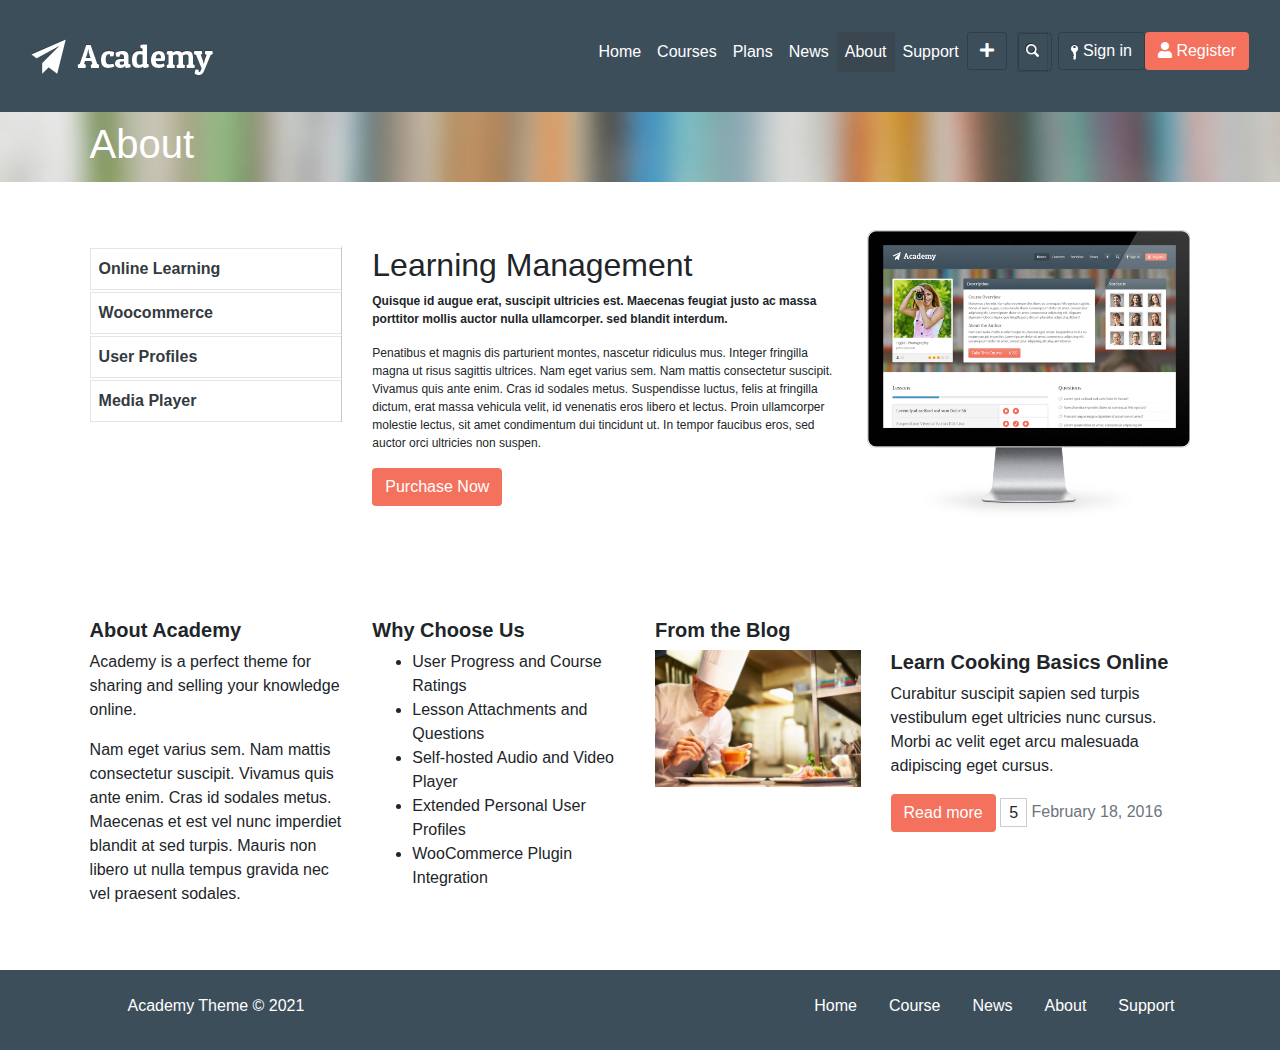
<file: about.html>
<!DOCTYPE html>
<html lang="en">

<head>
    <meta charset="UTF-8">
    <meta http-equiv="X-UA-Compatible" content="IE=edge">
    <meta name="viewport" content="width=device-width, initial-scale=1.0">
    <title>Academy – Learning Management Theme</title>

    <link rel="shortcut icon" href="./images/favicon.ico">
    <link href="./css/all.min.css" rel="stylesheet" type="text/css">
    <link href="./css/bootstrap.min.css" rel="stylesheet" type="text/css">
    <link href="./css/test-style.css" rel="stylesheet" type="text/css">
    <style>
        .tabs-left,
        .tabs-right {
            border-bottom: none;
            padding-top: 2px;
        }

        .tabs-left {
            border-right: 1px solid #ddd;
        }

        .tabs-right {
            border-left: 1px solid #ddd;
        }

        .tabs-left>li,
        .tabs-right>li {
            float: none;
            margin-bottom: 2px;
        }

        .tabs-left>li {
            margin-right: -1px;
        }

        .tabs-right>li {
            margin-left: -1px;
        }

        .tabs-left>li.active>a,
        .tabs-left>li.active>a:hover,
        .tabs-left>li.active>a:focus {
            border-bottom-color: #ddd;
            border-right-color: transparent;
        }

        .tabs-right>li.active>a,
        .tabs-right>li.active>a:hover,
        .tabs-right>li.active>a:focus {
            border-bottom: 1px solid #ddd;
            border-left-color: transparent;
        }

        .tabs-left>li>a {
            border-radius: 4px 0 0 4px;
            margin-right: 0;
            display: block;
        }

        .tabs-right>li>a {
            border-radius: 0 4px 4px 0;
            margin-right: 0;
        }
    </style>
</head>

<body id="about-page">
    <header class="bg-dark">
        <div class="py-3">
            <nav class="navbar bg-dark">
                <div class="row w-100" style="display: contents;">
                    <div class="col-md-2 text-center">
                        <a class="header__logo navbar-brand  text-white" href="#">
                            <img src="./images/logo.png" alt="logo">
                        </a>
                    </div>
                    <div class="col-md-10 d-flex pt-2">
                        <div class="header__select-menu d-lg-none mr-2">
                            <p class="position-absolute">About</p>
                            <select class="bg-white custom-select-sm" style="opacity: 0;">
                                <option value="./index.html">Home</option>
                                <option value="./course.html">Courses</option>
                                <option value="./plan.html">Plans</option>
                                <option value="./news.html">News</option>
                                <option value="./about.html" selected>About</option>
                                <option value="./support.html">Support</option>
                            </select>
                        </div>
                        <div class="header__nav-menu ml-auto">
                            <ul class="list-unstyled d-inline-flex">
                                <li class="header__menu-item mx-0">
                                    <a class="nav-link text-white px-2" href="./index.html">Home</a>
                                </li>
                                <li class="header__menu-item mx-0">
                                    <a class="nav-link text-white px-2" href="./course.html">Courses</a>
                                </li>
                                <li class="header__menu-item mx-0">
                                    <a class="nav-link text-white px-2" href="./plan.html">Plans</a>
                                </li>
                                <li class="header__menu-item mx-0">
                                    <a class="nav-link text-white px-2" href="./news.html">News</a>
                                </li>
                                <li class="header__menu-item header__menu-item--active mx-0">
                                    <a class="nav-link text-white px-2" href="./about.html">About
                                        <span class="sr-only">(current)</span>
                                    </a>
                                </li>
                                <li class="header__menu-item mx-0">
                                    <a class="nav-link text-white px-2" href="./support.html">Support</a>
                                </li>
                            </ul>
                        </div>
                        <div class="header__options-menu">
                            <ul class="list-unstyled d-inline-flex mb-0">
                                <li class="header__options-item">
                                    <a id="header__plus-button" class="btn btn-dark" href="#" role="button"
                                        data-toggle="tooltip" data-placement="bottom">
                                        <i class="fas fa-plus"></i>
                                    </a>
                                </li>
                                <li class="header__options-item contain-input">
                                    <div class="header__search-form my-0">
                                        <input class="form-control my-0 px-3" type="text" placeholder="Search"
                                            aria-label="Search">
                                    </div>
                                </li>
                                <li class="header__options-item">
                                    <a name="" id="" class="btn btn-dark" href="#" role="button">
                                        <img src="./images/button_icons.png">
                                        Sign in
                                    </a>
                                </li>
                                <li class="header__options-item">
                                    <a name="" id="" class="btn btn-orange" href="#" role="button">
                                        <i class="fas fa-user"></i>
                                        Register
                                    </a>
                                </li>
                            </ul>
                        </div>
                    </div>
                    <div class="header__search-form-mobile d-md-none my-2">
                        <input class="form-control my-0" type="text" placeholder="Search" aria-label="Search">
                    </div>
                    <div class="header__select-menu-mobile d-md-none">
                        <p class="position-absolute">About</p>
                        <select class="bg-white custom-select-sm" style="opacity: 0;">
                            <option value="./index.html">Home</option>
                            <option value="./course.html">Courses</option>
                            <option value="./plan.html">Plans</option>
                            <option value="./news.html">News</option>
                            <option value="./about.html" selected>About</option>
                            <option value="./support.html">Support</option>
                        </select>
                    </div>
                </div>
            </nav>
        </div>
    </header>
    <section class="page-title">
        <div class="section-inner-wrapper">
            <h1 class="text-white">About</h1>
        </div>
    </section>
    <section class="about-tab">
        <div class="section-inner-wrapper">
            <div class="row">
                <div class="col-md-3 py-3">
                    <!-- required for floating -->
                    <!-- Nav tabs -->
                    <ul class="nav nav-tabs tabs-left sideways d-block">
                        <li class="active about-tab__item"><a class="text-dark" href="#online-learning"
                                data-toggle="tab"><strong>Online Learning</strong></a></li>
                        <li class="about-tab__item"><a class="text-dark" href="#woocommerce"
                                data-toggle="tab"><strong>Woocommerce</strong></a></li>
                        <li class="about-tab__item"><a class="text-dark" href="#user-profile"
                                data-toggle="tab"><strong>User Profiles</strong></a></li>
                        <li class="about-tab__item"><a class="text-dark" href="#media-player"
                                data-toggle="tab"><strong>Media Player</strong></a></li>
                    </ul>
                </div>
                <div class="col-md-9">
                    <!-- Tab panes -->
                    <div class="tab-content">
                        <div class="tab-pane active" id="online-learning">
                            <div class="row">
                                <div class="col-md-7 py-3">
                                    <h2>Learning Management</h2>
                                    <p class="about-tab__summary">
                                        <strong>Quisque id augue erat, suscipit ultricies est. Maecenas feugiat justo ac
                                            massa
                                            porttitor mollis auctor nulla ullamcorper. sed blandit interdum.</strong>
                                    </p>
                                    <p class="about-tab__description">Penatibus et magnis dis parturient montes,
                                        nascetur
                                        ridiculus mus. Integer
                                        fringilla magna ut risus sagittis ultrices. Nam eget varius sem. Nam mattis
                                        consectetur suscipit. Vivamus quis ante enim. Cras id sodales metus.

                                        Suspendisse luctus, felis at fringilla dictum, erat massa vehicula velit, id
                                        venenatis eros libero et lectus. Proin ullamcorper molestie lectus, sit amet
                                        condimentum dui tincidunt ut. In tempor faucibus eros, sed auctor orci ultricies
                                        non suspen.</p>
                                    <a name="" id="" class="btn btn-orange" href="#" role="button">Purchase Now</a>
                                </div>
                                <div class="col-md-5">
                                    <img class="img-fluid" src="./images/image_62.jpg" alt="">
                                </div>
                            </div>
                        </div>
                        <div class="tab-pane" id="woocommerce">
                            <div class="row">
                                <div class="col-md-7 py-3">
                                    <h2>WooCommerce Integration</h2>
                                    <p class="about-tab__summary">
                                        <strong>Nulla in orci justo. In elit elit, tempus sit amet pellentesque ut,
                                            tempus ac risus. Suspendisse imperdiet, mi in bibendum scelerisque
                                            massa.</strong>
                                    </p>
                                    <p class="about-tab__description">Quisque volutpat nunc ligula. Praesent nec massa
                                        in
                                        tortor malesuada conse scelerisque. Sed lobortis interdum pulvinar. Maecenas et
                                        est vel nunc imperdiet blandit at sed turpis. Mauris non libero ut nulla tempus
                                        gravida nec vel erat.

                                        Fusce a justo non dui imperdiet ultricies. Donec consectetur metus sed velit
                                        placerat pulvinar. Nam neque libero, tristique eu placerat sed, consectetur
                                        mattis leo. Aliquam sapien nulla, mattis ac luctus tincidunt, gravida quam.</p>
                                    <a name="" id="" class="btn btn-orange" href="#" role="button">Purchase Now</a>
                                </div>
                                <div class="col-md-5">
                                    <img class="img-fluid" src="./images/image_65.jpg" alt="">
                                </div>
                            </div>
                        </div>
                        <div class="tab-pane" id="user-profile">
                            <div class="row">
                                <div class="col-md-7 py-3">
                                    <h2>Personal User Profiles</h2>
                                    <p class="about-tab__summary">
                                        <strong>Fusce euismod euismod enim non adipiscing. Integer ante nisi, dictum
                                            tempus elementum hendrerit, convallis a tortor maecenas sed ante.</strong>
                                    </p>
                                    <p class="about-tab__description">Fusce a justo non dui imperdiet ultricies. Donec
                                        consectetur metus sed velit placerat pulvinar. Nam neque libero, tristique eu
                                        placerat sed, consectetur mattis leo. Aliquam sapien nulla, mattis ac luctus
                                        tincidunt, gravida quam.

                                        Quisque volutpat nunc ligula. Praesent nec massa in tortor malesuada conse
                                        scelerisque. Sed lobortis interdum pulvinar. Maecenas et est vel nunc imperdiet
                                        blandit at sed turpis. Mauris non libero ut nulla tempus gravida nec vel
                                        praesent.</p>
                                    <a name="" id="" class="btn btn-orange" href="#" role="button">Purchase Now</a>
                                </div>
                                <div class="col-md-5">
                                    <img class="img-fluid" src="./images/image_63.jpg" alt="">
                                </div>
                            </div>
                        </div>
                        <div class="tab-pane" id="media-player">
                            <div class="row">
                                <div class="col-md-7 py-3">
                                    <h2>Built-in Media Player</h2>
                                    <p class="about-tab__summary">
                                        <strong>Auctor hendrerit hendrerit lacus id euismod. Aliquam erat volutpat. In
                                            in sem tortor. Vestibulum facilisis consequat purus, vel adipiscing
                                            velit.</strong>
                                    </p>
                                    <p class="about-tab__description">Etiam quam est, malesuada ut fringilla eu, auctor
                                        vel odio. Cum sociis natoque penatibus et magnis dis parturient montes, nascetur
                                        ridiculus mus. Integer fringilla magna ut risus sagittis ultrices. Nam eget
                                        varius sem nam mattis.

                                        Penatibus et magnis dis parturient montes, nascetur ridiculus mus. Integer
                                        fringilla magna ut risus sagittis ultrices. Nam eget varius sem. Nam mattis
                                        consectetur suscipit. Vivamus quis ante enim. Cras id sodales metus.</p>
                                    <a name="" id="" class="btn btn-orange" href="#" role="button">Purchase Now</a>
                                </div>
                                <div class="col-md-5">
                                    <img class="img-fluid" src="./images/image_64.jpg" alt="">
                                </div>
                            </div>
                        </div>
                    </div>
                </div>
                <div class="clearfix"></div>
            </div>
    </section>
    <section class="about-more-info">
        <div class="section-inner-wrapper">
            <div class="row">
                <div class="col-md-6">
                    <div class="row">
                        <div class="col-md-6">
                            <h5><strong>About Academy</strong></h5>
                            <p>Academy is a perfect theme for sharing and selling your knowledge online.</p>
                            <p>Nam eget varius sem. Nam mattis consectetur suscipit. Vivamus quis ante enim. Cras id
                                sodales metus. Maecenas et est vel nunc imperdiet blandit at sed turpis. Mauris non
                                libero ut nulla tempus gravida nec vel praesent sodales.</p>
                        </div>
                        <div class="col-md-6">
                            <h5><strong>Why Choose Us</strong></h5>
                            <ul>
                                <li>User Progress and Course Ratings</li>
                                <li>Lesson Attachments and Questions</li>
                                <li>Self-hosted Audio and Video Player</li>
                                <li>Extended Personal User Profiles</li>
                                <li>WooCommerce Plugin Integration</li>
                            </ul>
                        </div>
                    </div>
                </div>
                <div class="col-md-6">
                    <h5><strong>From the Blog</strong></h5>
                    <div class="row">
                        <div class="col-md-5">
                            <img class="img-fluid" src="./images/image_57-420x280.jpg" alt="">
                        </div>
                        <div class="col-md-7">
                            <h5><strong>Learn Cooking Basics Online</strong></h5>
                            <p>Curabitur suscipit sapien sed turpis vestibulum eget ultricies nunc cursus. Morbi ac
                                velit eget arcu malesuada adipiscing eget cursus.</p>
                                <a name="" id="" class="btn btn-orange" href="#" role="button">Read more</a>
                                <span class="about-more-info__comment-count">5</span>
                                <span class="text-secondary">February 18, 2016</span>
                        </div>
                    </div>
                </div>
            </div>
        </div>
    </section>
    <footer>
        <div class="section-inner-wrapper">
            <div class="row">
                <div class="col-md-3 text-center">
                    <p class="text-white copy-right">Academy Theme © 2021</p>
                </div>
                <div class="col-md-9">
                    <div class="text-right">
                        <ul class="footer-nav">
                            <li><a class="text-white footer__menu-item" href="#">Home</a></li>
                            <li><a class="text-white footer__menu-item" href="#">Course</a></li>
                            <li><a class="text-white footer__menu-item" href="#">News</a></li>
                            <li><a class="text-white footer__menu-item" href="#">About</a></li>
                            <li><a class="text-white footer__menu-item" href="#">Support</a></li>
                        </ul>
                    </div>
                </div>
            </div>
        </div>
    </footer>

    <script src="./js/jquery-3.3.1.min.js"></script>
    <script src="./js/bootstrap.bundle.js"></script>
    <script>
        $('[data-toggle="tooltip"]').tooltip({
            trigger: 'click',
            html: true,
            title: '<ul class="list-unstyled mt-4 mx-2">'
                + '<li class="">'
                + '<a name="" id="" class="btn btn-primary py-0 px-1 mb-2" style="background-color: #1b95e0;" href="#" role="button">'
                + '<i class="fab fa-twitter mr-1"></i>'
                + 'Tweet'
                + '</a>'
                + '</li>'
                + '<li>'
                + '<a name="" id="" class="btn btn-primary py-0 px-1 mb-2" href="#" role="button">'
                + '<i class="fas fa-thumbs-up mr-3"></i>'
                + 'Like'
                + '</a>'
                + '</li>'
                + '</ul>'
        })
    </script>
    <script>
        $('.header__select-menu select').change(function () {
            var url = $(this).val();
            if (url) {
                window.location = url;
            }
            return false;
        })
        $('.header__select-menu-mobile select').change(function () {
            var url = $(this).val(); 
            if (url) { 
                window.location = url;
            }
            return false;
        })
    </script>
</body>
</file>
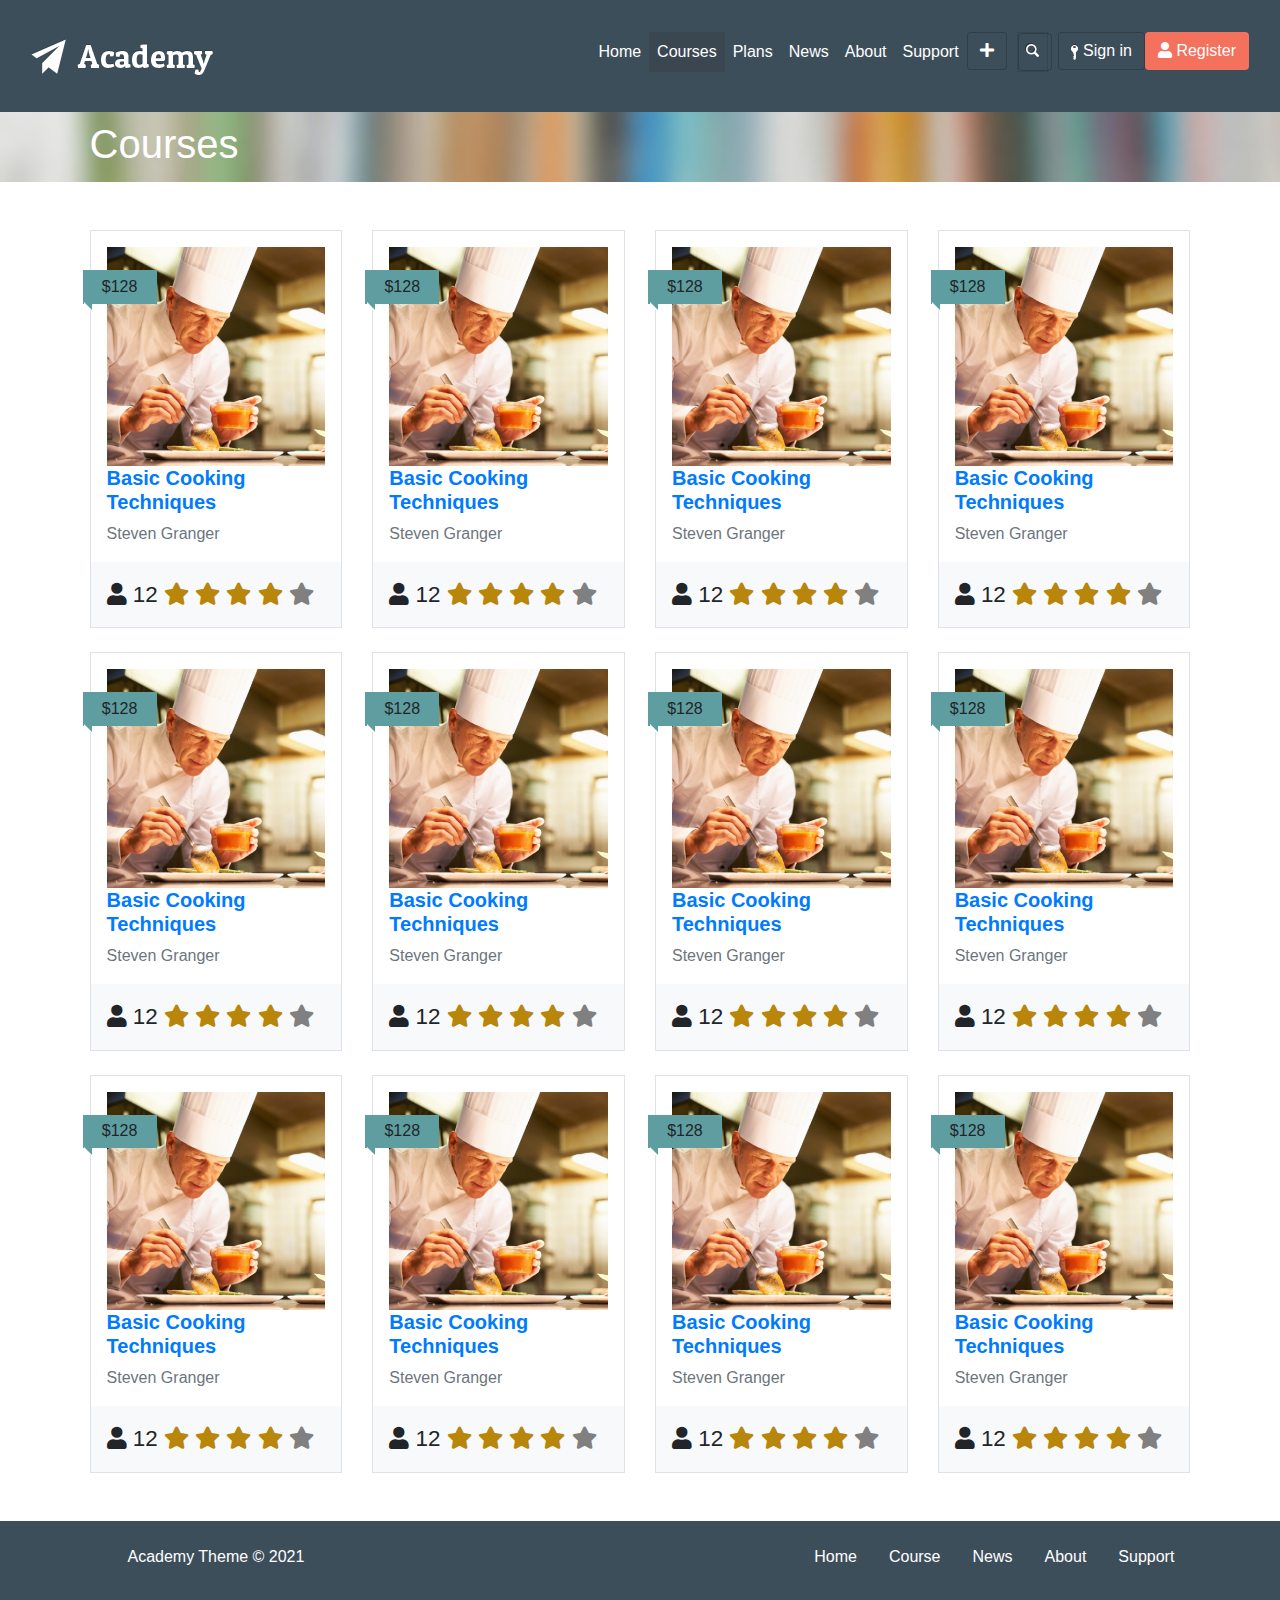
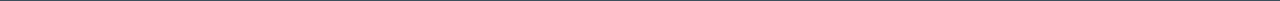
<file: course.html>
<!DOCTYPE html>
<html lang="en">

<head>
    <meta charset="UTF-8">
    <meta http-equiv="X-UA-Compatible" content="IE=edge">
    <meta name="viewport" content="width=device-width, initial-scale=1.0">
    <title>Academy – Learning Management Theme</title>

    <link rel="shortcut icon" href="./images/favicon.ico">
    <link href="./css/all.min.css" rel="stylesheet" type="text/css">
    <link href="./css/bootstrap.min.css" rel="stylesheet" type="text/css">
    <link href="./css/test-style.css" rel="stylesheet" type="text/css">
</head>

<body id="course-page">
    <header class="bg-dark">
        <div class="py-3">
            <nav class="navbar bg-dark">
                <div class="row w-100" style="display: contents;">
                    <div class="col-md-2 text-center">
                        <a class="header__logo navbar-brand  text-white" href="#">
                            <img src="./images/logo.png" alt="logo">
                        </a>
                    </div>
                    <div class="col-md-10 d-flex pt-2">
                        <div class="header__select-menu d-lg-none mr-2">
                            <p class="position-absolute">Courses</p>
                            <select class="bg-white custom-select-sm" style="opacity: 0;">
                                <option value="./index.html">Home</option>
                                <option value="./course.html" selected>Courses</option>
                                <option value="./plan.html">Plans</option>
                                <option value="./news.html">News</option>
                                <option value="./about.html">About</option>
                                <option value="./support.html">Support</option>
                            </select>
                        </div>
                        <div class="header__nav-menu ml-auto">
                            <ul class="list-unstyled d-inline-flex">
                                <li class="header__menu-item mx-0">
                                    <a class="nav-link text-white px-2" href="./index.html">Home</a>
                                </li>
                                <li class="header__menu-item header__menu-item--active mx-0">
                                    <a class="nav-link text-white px-2" href="./course.html">Courses
                                        <span class="sr-only">(current)</span>
                                    </a>
                                </li>
                                <li class="header__menu-item mx-0">
                                    <a class="nav-link text-white px-2" href="./plan.html">Plans
                                    </a>
                                </li>
                                <li class="header__menu-item mx-0">
                                    <a class="nav-link text-white px-2" href="./news.html">News</a>
                                </li>
                                <li class="header__menu-item mx-0">
                                    <a class="nav-link text-white px-2" href="./about.html">About</a>
                                </li>
                                <li class="header__menu-item mx-0">
                                    <a class="nav-link text-white px-2" href="./support.html">Support</a>
                                </li>
                            </ul>
                        </div>
                        <div class="header__options-menu">
                            <ul class="list-unstyled d-inline-flex mb-0">
                                <li class="header__options-item">
                                    <a id="header__plus-button" class="btn btn-dark" href="#" role="button"
                                        data-toggle="tooltip" data-placement="bottom">
                                        <i class="fas fa-plus"></i>
                                    </a>
                                </li>
                                <li class="header__options-item contain-input">
                                    <div class="header__search-form my-0">
                                        <input class="form-control my-0 px-3" type="text" placeholder="Search"
                                            aria-label="Search">
                                    </div>
                                </li>
                                <li class="header__options-item">
                                    <a name="" id="" class="btn btn-dark" href="#" role="button">
                                        <img src="./images/button_icons.png">
                                        Sign in
                                    </a>
                                </li>
                                <li class="header__options-item">
                                    <a name="" id="" class="btn btn-orange" href="#" role="button">
                                        <i class="fas fa-user"></i>
                                        Register
                                    </a>
                                </li>
                            </ul>
                        </div>
                    </div>
                    <div class="header__search-form-mobile d-md-none my-2">
                        <input class="form-control my-0" type="text" placeholder="Search" aria-label="Search">
                    </div>
                    <div class="header__select-menu-mobile d-md-none">
                        <p class="position-absolute">Courses</p>
                        <select class="bg-white custom-select-sm" style="opacity: 0;">
                            <option value="./index.html">Home</option>
                            <option value="./course.html" selected>Courses</option>
                            <option value="./plan.html">Plans</option>
                            <option value="./news.html">News</option>
                            <option value="./about.html">About</option>
                            <option value="./support.html">Support</option>
                        </select>
                    </div>
                </div>
            </nav>
        </div>
    </header>
    <section class="page-title">
        <div class="section-inner-wrapper">
            <h1 class="text-white">Courses</h1>
        </div>
    </section>
    <section class="courses">
        <div class="section-inner-wrapper">
            <div class="row">
                <div class="col-md-3">
                    <div class="course border">
                        <div class="course__content">
                            <div class="cource__price-box cource__price-box--has-price">
                                <div class="course__price">$128</div>
                                <div class="course__price-box-corner"></div>
                            </div>
                            <img class="course__img" src="./images/image_45-420x420.jpg">
                            <h5><a class="course__name"><b>Basic Cooking Techniques</b></a></h5>
                            <a class="course__author text-secondary">Steven Granger</a>
                        </div>
                        <div class="course__footer bg-light">
                            <div class="course__users">
                                <i class="fas fa-user"></i>
                                12
                            </div>
                            <div class="course__rating">
                                <i class="fas fa-star course__star--on"></i>
                                <i class="fas fa-star course__star--on"></i>
                                <i class="fas fa-star course__star--on"></i>
                                <i class="fas fa-star course__star--on"></i>
                                <i class="fas fa-star course__star--off"></i>
                            </div>
                        </div>
                    </div>
                </div>
                <div class="col-md-3">
                    <div class="course border">
                        <div class="course__content">
                            <div class="cource__price-box cource__price-box--has-price">
                                <div class="course__price">$128</div>
                                <div class="course__price-box-corner"></div>
                            </div>
                            <img class="course__img" src="./images/image_45-420x420.jpg">
                            <h5><a class="course__name"><b>Basic Cooking Techniques</b></a></h5>
                            <a class="course__author text-secondary">Steven Granger</a>
                        </div>
                        <div class="course__footer bg-light">
                            <div class="course__users">
                                <i class="fas fa-user"></i>
                                12
                            </div>
                            <div class="course__rating">
                                <i class="fas fa-star course__star--on"></i>
                                <i class="fas fa-star course__star--on"></i>
                                <i class="fas fa-star course__star--on"></i>
                                <i class="fas fa-star course__star--on"></i>
                                <i class="fas fa-star course__star--off"></i>
                            </div>
                        </div>
                    </div>
                </div>
                <div class="col-md-3">
                    <div class="course border">
                        <div class="course__content">
                            <div class="cource__price-box cource__price-box--has-price">
                                <div class="course__price">$128</div>
                                <div class="course__price-box-corner"></div>
                            </div>
                            <img class="course__img" src="./images/image_45-420x420.jpg">
                            <h5><a class="course__name"><b>Basic Cooking Techniques</b></a></h5>
                            <a class="course__author text-secondary">Steven Granger</a>
                        </div>
                        <div class="course__footer bg-light">
                            <div class="course__users">
                                <i class="fas fa-user"></i>
                                12
                            </div>
                            <div class="course__rating">
                                <i class="fas fa-star course__star--on"></i>
                                <i class="fas fa-star course__star--on"></i>
                                <i class="fas fa-star course__star--on"></i>
                                <i class="fas fa-star course__star--on"></i>
                                <i class="fas fa-star course__star--off"></i>
                            </div>
                        </div>
                    </div>
                </div>
                <div class="col-md-3">
                    <div class="course border">
                        <div class="course__content">
                            <div class="cource__price-box cource__price-box--has-price">
                                <div class="course__price">$128</div>
                                <div class="course__price-box-corner"></div>
                            </div>
                            <img class="course__img" src="./images/image_45-420x420.jpg">
                            <h5><a class="course__name"><b>Basic Cooking Techniques</b></a></h5>
                            <a class="course__author text-secondary">Steven Granger</a>
                        </div>
                        <div class="course__footer bg-light">
                            <div class="course__users">
                                <i class="fas fa-user"></i>
                                12
                            </div>
                            <div class="course__rating">
                                <i class="fas fa-star course__star--on"></i>
                                <i class="fas fa-star course__star--on"></i>
                                <i class="fas fa-star course__star--on"></i>
                                <i class="fas fa-star course__star--on"></i>
                                <i class="fas fa-star course__star--off"></i>
                            </div>
                        </div>
                    </div>
                </div>
            </div>
            <hr class="no-line">
            <div class="row">
                <div class="col-md-3">
                    <div class="course border">
                        <div class="course__content">
                            <div class="cource__price-box cource__price-box--has-price">
                                <div class="course__price">$128</div>
                                <div class="course__price-box-corner"></div>
                            </div>
                            <img class="course__img" src="./images/image_45-420x420.jpg">
                            <h5><a class="course__name"><b>Basic Cooking Techniques</b></a></h5>
                            <a class="course__author text-secondary">Steven Granger</a>
                        </div>
                        <div class="course__footer bg-light">
                            <div class="course__users">
                                <i class="fas fa-user"></i>
                                12
                            </div>
                            <div class="course__rating">
                                <i class="fas fa-star course__star--on"></i>
                                <i class="fas fa-star course__star--on"></i>
                                <i class="fas fa-star course__star--on"></i>
                                <i class="fas fa-star course__star--on"></i>
                                <i class="fas fa-star course__star--off"></i>
                            </div>
                        </div>
                    </div>
                </div>
                <div class="col-md-3">
                    <div class="course border">
                        <div class="course__content">
                            <div class="cource__price-box cource__price-box--has-price">
                                <div class="course__price">$128</div>
                                <div class="course__price-box-corner"></div>
                            </div>
                            <img class="course__img" src="./images/image_45-420x420.jpg">
                            <h5><a class="course__name"><b>Basic Cooking Techniques</b></a></h5>
                            <a class="course__author text-secondary">Steven Granger</a>
                        </div>
                        <div class="course__footer bg-light">
                            <div class="course__users">
                                <i class="fas fa-user"></i>
                                12
                            </div>
                            <div class="course__rating">
                                <i class="fas fa-star course__star--on"></i>
                                <i class="fas fa-star course__star--on"></i>
                                <i class="fas fa-star course__star--on"></i>
                                <i class="fas fa-star course__star--on"></i>
                                <i class="fas fa-star course__star--off"></i>
                            </div>
                        </div>
                    </div>
                </div>
                <div class="col-md-3">
                    <div class="course border">
                        <div class="course__content">
                            <div class="cource__price-box cource__price-box--has-price">
                                <div class="course__price">$128</div>
                                <div class="course__price-box-corner"></div>
                            </div>
                            <img class="course__img" src="./images/image_45-420x420.jpg">
                            <h5><a class="course__name"><b>Basic Cooking Techniques</b></a></h5>
                            <a class="course__author text-secondary">Steven Granger</a>
                        </div>
                        <div class="course__footer bg-light">
                            <div class="course__users">
                                <i class="fas fa-user"></i>
                                12
                            </div>
                            <div class="course__rating">
                                <i class="fas fa-star course__star--on"></i>
                                <i class="fas fa-star course__star--on"></i>
                                <i class="fas fa-star course__star--on"></i>
                                <i class="fas fa-star course__star--on"></i>
                                <i class="fas fa-star course__star--off"></i>
                            </div>
                        </div>
                    </div>
                </div>
                <div class="col-md-3">
                    <div class="course border">
                        <div class="course__content">
                            <div class="cource__price-box cource__price-box--has-price">
                                <div class="course__price">$128</div>
                                <div class="course__price-box-corner"></div>
                            </div>
                            <img class="course__img" src="./images/image_45-420x420.jpg">
                            <h5><a class="course__name"><b>Basic Cooking Techniques</b></a></h5>
                            <a class="course__author text-secondary">Steven Granger</a>
                        </div>
                        <div class="course__footer bg-light">
                            <div class="course__users">
                                <i class="fas fa-user"></i>
                                12
                            </div>
                            <div class="course__rating">
                                <i class="fas fa-star course__star--on"></i>
                                <i class="fas fa-star course__star--on"></i>
                                <i class="fas fa-star course__star--on"></i>
                                <i class="fas fa-star course__star--on"></i>
                                <i class="fas fa-star course__star--off"></i>
                            </div>
                        </div>
                    </div>
                </div>
            </div>
            <hr class="no-line">
            <div class="row">
                <div class="col-md-3">
                    <div class="course border">
                        <div class="course__content">
                            <div class="cource__price-box cource__price-box--has-price">
                                <div class="course__price">$128</div>
                                <div class="course__price-box-corner"></div>
                            </div>
                            <img class="course__img" src="./images/image_45-420x420.jpg">
                            <h5><a class="course__name"><b>Basic Cooking Techniques</b></a></h5>
                            <a class="course__author text-secondary">Steven Granger</a>
                        </div>
                        <div class="course__footer bg-light">
                            <div class="course__users">
                                <i class="fas fa-user"></i>
                                12
                            </div>
                            <div class="course__rating">
                                <i class="fas fa-star course__star--on"></i>
                                <i class="fas fa-star course__star--on"></i>
                                <i class="fas fa-star course__star--on"></i>
                                <i class="fas fa-star course__star--on"></i>
                                <i class="fas fa-star course__star--off"></i>
                            </div>
                        </div>
                    </div>
                </div>
                <div class="col-md-3">
                    <div class="course border">
                        <div class="course__content">
                            <div class="cource__price-box cource__price-box--has-price">
                                <div class="course__price">$128</div>
                                <div class="course__price-box-corner"></div>
                            </div>
                            <img class="course__img" src="./images/image_45-420x420.jpg">
                            <h5><a class="course__name"><b>Basic Cooking Techniques</b></a></h5>
                            <a class="course__author text-secondary">Steven Granger</a>
                        </div>
                        <div class="course__footer bg-light">
                            <div class="course__users">
                                <i class="fas fa-user"></i>
                                12
                            </div>
                            <div class="course__rating">
                                <i class="fas fa-star course__star--on"></i>
                                <i class="fas fa-star course__star--on"></i>
                                <i class="fas fa-star course__star--on"></i>
                                <i class="fas fa-star course__star--on"></i>
                                <i class="fas fa-star course__star--off"></i>
                            </div>
                        </div>
                    </div>
                </div>
                <div class="col-md-3">
                    <div class="course border">
                        <div class="course__content">
                            <div class="cource__price-box cource__price-box--has-price">
                                <div class="course__price">$128</div>
                                <div class="course__price-box-corner"></div>
                            </div>
                            <img class="course__img" src="./images/image_45-420x420.jpg">
                            <h5><a class="course__name"><b>Basic Cooking Techniques</b></a></h5>
                            <a class="course__author text-secondary">Steven Granger</a>
                        </div>
                        <div class="course__footer bg-light">
                            <div class="course__users">
                                <i class="fas fa-user"></i>
                                12
                            </div>
                            <div class="course__rating">
                                <i class="fas fa-star course__star--on"></i>
                                <i class="fas fa-star course__star--on"></i>
                                <i class="fas fa-star course__star--on"></i>
                                <i class="fas fa-star course__star--on"></i>
                                <i class="fas fa-star course__star--off"></i>
                            </div>
                        </div>
                    </div>
                </div>
                <div class="col-md-3">
                    <div class="course border">
                        <div class="course__content">
                            <div class="cource__price-box cource__price-box--has-price">
                                <div class="course__price">$128</div>
                                <div class="course__price-box-corner"></div>
                            </div>
                            <img class="course__img" src="./images/image_45-420x420.jpg">
                            <h5><a class="course__name"><b>Basic Cooking Techniques</b></a></h5>
                            <a class="course__author text-secondary">Steven Granger</a>
                        </div>
                        <div class="course__footer bg-light">
                            <div class="course__users">
                                <i class="fas fa-user"></i>
                                12
                            </div>
                            <div class="course__rating">
                                <i class="fas fa-star course__star--on"></i>
                                <i class="fas fa-star course__star--on"></i>
                                <i class="fas fa-star course__star--on"></i>
                                <i class="fas fa-star course__star--on"></i>
                                <i class="fas fa-star course__star--off"></i>
                            </div>
                        </div>
                    </div>
                </div>
            </div>
        </div>
    </section>
    <footer>
        <div class="section-inner-wrapper">
            <div class="row">
                <div class="col-md-3 text-center">
                    <p class="text-white copy-right">Academy Theme © 2021</p>
                </div>
                <div class="col-md-9">
                    <div class="text-right">
                        <ul class="footer-nav">
                            <li><a class="text-white footer__menu-item" href="#">Home</a></li>
                            <li><a class="text-white footer__menu-item" href="#">Course</a></li>
                            <li><a class="text-white footer__menu-item" href="#">News</a></li>
                            <li><a class="text-white footer__menu-item" href="#">About</a></li>
                            <li><a class="text-white footer__menu-item" href="#">Support</a></li>
                        </ul>
                    </div>
                </div>
            </div>
        </div>
    </footer>
 
    <script src="./js/jquery-3.3.1.min.js"></script>
    <script src="./js/bootstrap.bundle.js"></script>
    <script>
        $('[data-toggle="tooltip"]').tooltip({
            trigger: 'click',
            html: true,
            title: '<ul class="list-unstyled mt-4 mx-2">'
                + '<li class="">'
                + '<a name="" id="" class="btn btn-primary py-0 px-1 mb-2" style="background-color: #1b95e0;" href="#" role="button">'
                + '<i class="fab fa-twitter mr-1"></i>'
                + 'Tweet'
                + '</a>'
                + '</li>'
                + '<li>'
                + '<a name="" id="" class="btn btn-primary py-0 px-1 mb-2" href="#" role="button">'
                + '<i class="fas fa-thumbs-up mr-3"></i>'
                + 'Like'
                + '</a>'
                + '</li>'
                + '</ul>'
        })
    </script>
    <script>
        $('.header__select-menu select').change(function () {
            var url = $(this).val(); 
            if (url) { 
                window.location = url;
            }
            return false;
        })
        $('.header__select-menu-mobile select').change(function () {
            var url = $(this).val(); 
            if (url) { 
                window.location = url;
            }
            return false;
        })
    </script>
</body>
</file>
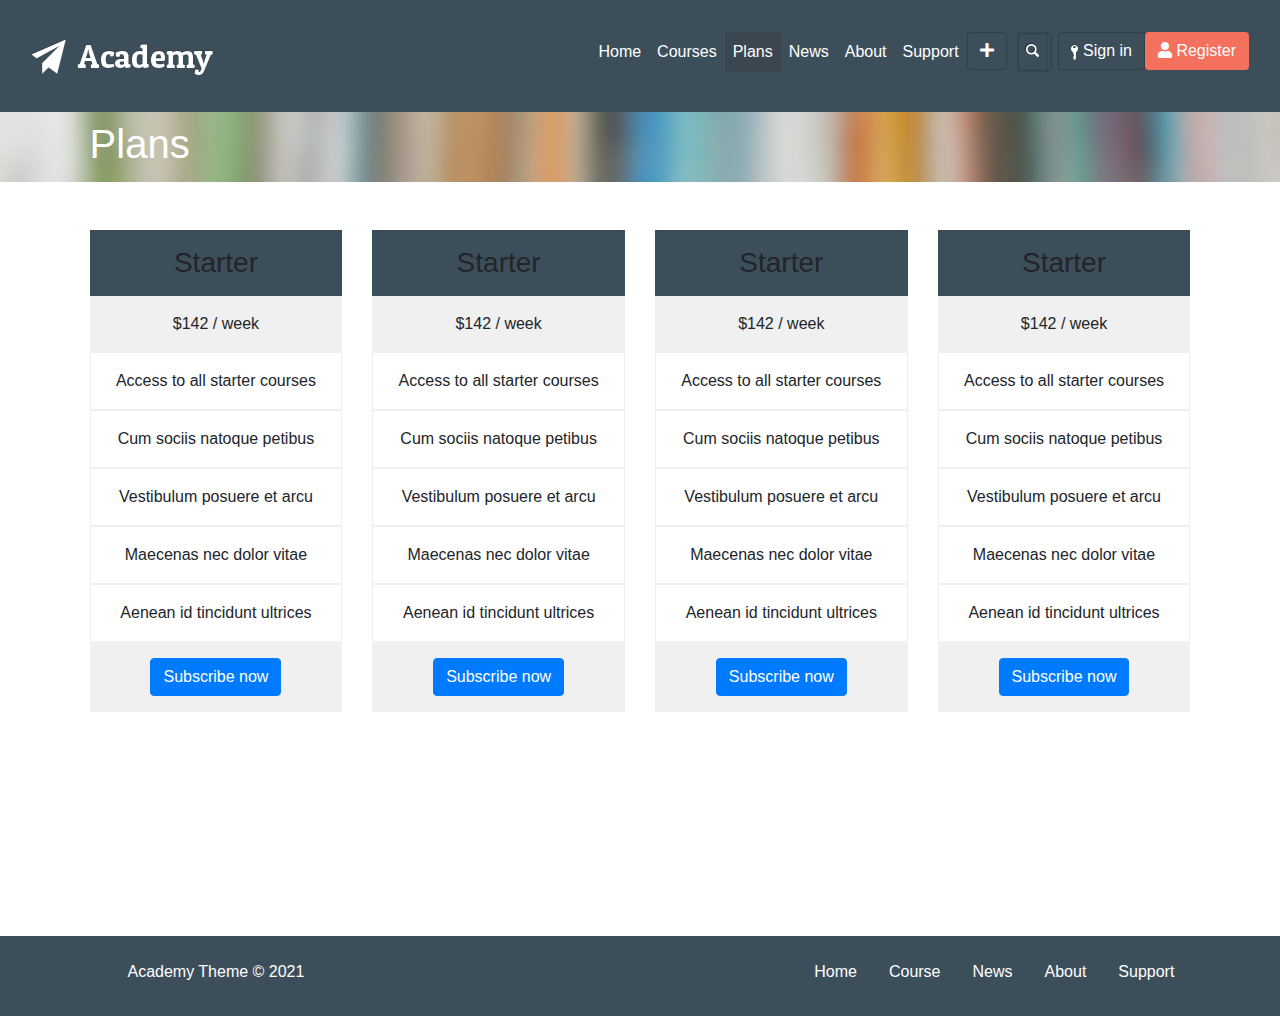
<file: plan.html>
<!DOCTYPE html>
<html lang="en">

<head>
    <meta charset="UTF-8">
    <meta http-equiv="X-UA-Compatible" content="IE=edge">
    <meta name="viewport" content="width=device-width, initial-scale=1.0">
    <title>Academy – Learning Management Theme</title>

    <link rel="shortcut icon" href="./images/favicon.ico">
    <link href="./css/all.min.css" rel="stylesheet" type="text/css">
    <link href="./css/bootstrap.min.css" rel="stylesheet" type="text/css">
    <link href="./css/test-style.css" rel="stylesheet" type="text/css">
</head>

<body id="plan-page">
    <header class="bg-dark">
        <div class="py-3">
            <nav class="navbar bg-dark">
                <div class="row w-100" style="display: contents;">
                    <div class="col-md-2 text-center">
                        <a class="header__logo navbar-brand  text-white" href="#">
                            <img src="./images/logo.png" alt="logo">
                        </a>
                    </div>
                    <div class="col-md-10 d-flex pt-2">
                        <div class="header__select-menu d-lg-none mr-2">
                            <p class="position-absolute">Plans</p>
                            <select class="bg-white custom-select-sm" style="opacity: 0;">
                                <option value="./index.html">Home</option>
                                <option value="./course.html">Courses</option>
                                <option value="./plan.html" selected>Plans</option>
                                <option value="./news.html">News</option>
                                <option value="./about.html">About</option>
                                <option value="./support.html">Support</option>
                            </select>
                        </div>
                        <div class="header__nav-menu ml-auto">
                            <ul class="list-unstyled d-inline-flex">
                                <li class="header__menu-item mx-0">
                                    <a class="nav-link text-white px-2" href="./index.html">Home</a>
                                </li>
                                <li class="header__menu-item mx-0">
                                    <a class="nav-link text-white px-2" href="./course.html">Courses</a>
                                </li>
                                <li class="header__menu-item header__menu-item--active mx-0">
                                    <a class="nav-link text-white px-2" href="./plan.html">Plans
                                        <span class="sr-only">(current)</span>
                                    </a>
                                </li>
                                <li class="header__menu-item mx-0">
                                    <a class="nav-link text-white px-2" href="./news.html">News</a>
                                </li>
                                <li class="header__menu-item mx-0">
                                    <a class="nav-link text-white px-2" href="./about.html">About</a>
                                </li>
                                <li class="header__menu-item mx-0">
                                    <a class="nav-link text-white px-2" href="./support.html">Support</a>
                                </li>
                            </ul>
                        </div>
                        <div class="header__options-menu">
                            <ul class="list-unstyled d-inline-flex mb-0">
                                <li class="header__options-item">
                                    <a id="header__plus-button" class="btn btn-dark" href="#" role="button"
                                        data-toggle="tooltip" data-placement="bottom">
                                        <i class="fas fa-plus"></i>
                                    </a>
                                </li>
                                <li class="header__options-item contain-input">
                                    <div class="header__search-form my-0">
                                        <input class="form-control my-0 px-3" type="text" placeholder="Search"
                                            aria-label="Search">
                                    </div>
                                </li>
                                <li class="header__options-item">
                                    <a name="" id="" class="btn btn-dark" href="#" role="button">
                                        <img src="./images/button_icons.png">
                                        Sign in
                                    </a>
                                </li>
                                <li class="header__options-item">
                                    <a name="" id="" class="btn btn-orange" href="#" role="button">
                                        <i class="fas fa-user"></i>
                                        Register
                                    </a>
                                </li>
                            </ul>
                        </div>
                    </div>
                    <div class="header__search-form-mobile d-md-none my-2">
                        <input class="form-control my-0" type="text" placeholder="Search" aria-label="Search">
                    </div>
                    <div class="header__select-menu-mobile d-md-none">
                        <p class="position-absolute">Plans</p>
                        <select class="bg-white custom-select-sm" style="opacity: 0;">
                            <option value="./index.html">Home</option>
                            <option value="./course.html">Courses</option>
                            <option value="./plan.html" selected>Plans</option>
                            <option value="./news.html">News</option>
                            <option value="./about.html">About</option>
                            <option value="./support.html">Support</option>
                        </select>
                    </div>
                </div>
            </nav>
        </div>
    </header>
    <section class="page-title">
        <div class="section-inner-wrapper">
            <h1 class="text-white">Plans</h1>
        </div>
    </section>
    <section class="main">
        <div class="section-inner-wrapper">
            <div class="row">
                <div class="col-md-3">
                    <div class="plan text-center">
                        <h3 class="plan__header bg-dark">Starter</h3>
                        <div class="plan__price bg-gray">
                            <span class="amount">$142 </span>
                            / week
                        </div>
                        <ul class="plan__description">
                            <li class="plan__item border-gray">Access to all starter courses</li>
                            <li class="plan__item border-gray">Cum sociis natoque petibus</li>
                            <li class="plan__item border-gray">Vestibulum posuere et arcu</li>
                            <li class="plan__item border-gray">Maecenas nec dolor vitae</li>
                            <li class="plan__item border-gray">Aenean id tincidunt ultrices</li>
                        </ul>
                        <div class="plan__footer bg-gray">
                            <a name="" id="" class="btn btn-primary" href="#" role="button">Subscribe now</a>
                        </div>
                    </div>
                </div>
                <div class="col-md-3">
                    <div class="plan text-center">
                        <h3 class="plan__header bg-dark">Starter</h3>
                        <div class="plan__price bg-gray">
                            <span class="amount">$142 </span>
                            / week
                        </div>
                        <ul class="plan__description">
                            <li class="plan__item border-gray">Access to all starter courses</li>
                            <li class="plan__item border-gray">Cum sociis natoque petibus</li>
                            <li class="plan__item border-gray">Vestibulum posuere et arcu</li>
                            <li class="plan__item border-gray">Maecenas nec dolor vitae</li>
                            <li class="plan__item border-gray">Aenean id tincidunt ultrices</li>
                        </ul>
                        <div class="plan__footer bg-gray">
                            <a name="" id="" class="btn btn-primary" href="#" role="button">Subscribe now</a>
                        </div>
                    </div>
                </div>
                <div class="col-md-3">
                    <div class="plan text-center">
                        <h3 class="plan__header bg-dark">Starter</h3>
                        <div class="plan__price bg-gray">
                            <span class="amount">$142 </span>
                            / week
                        </div>
                        <ul class="plan__description">
                            <li class="plan__item border-gray">Access to all starter courses</li>
                            <li class="plan__item border-gray">Cum sociis natoque petibus</li>
                            <li class="plan__item border-gray">Vestibulum posuere et arcu</li>
                            <li class="plan__item border-gray">Maecenas nec dolor vitae</li>
                            <li class="plan__item border-gray">Aenean id tincidunt ultrices</li>
                        </ul>
                        <div class="plan__footer bg-gray">
                            <a name="" id="" class="btn btn-primary" href="#" role="button">Subscribe now</a>
                        </div>
                    </div>
                </div>
                <div class="col-md-3">
                    <div class="plan text-center">
                        <h3 class="plan__header bg-dark">Starter</h3>
                        <div class="plan__price bg-gray">
                            <span class="amount">$142 </span>
                            / week
                        </div>
                        <ul class="plan__description">
                            <li class="plan__item border-gray">Access to all starter courses</li>
                            <li class="plan__item border-gray">Cum sociis natoque petibus</li>
                            <li class="plan__item border-gray">Vestibulum posuere et arcu</li>
                            <li class="plan__item border-gray">Maecenas nec dolor vitae</li>
                            <li class="plan__item border-gray">Aenean id tincidunt ultrices</li>
                        </ul>
                        <div class="plan__footer bg-gray">
                            <a name="" id="" class="btn btn-primary" href="#" role="button">Subscribe now</a>
                        </div>
                    </div>
                </div>
            </div>
        </div>
    </section>
    <footer>
        <div class="section-inner-wrapper">
            <div class="row">
                <div class="col-md-3 text-center">
                    <p class="text-white copy-right">Academy Theme © 2021</p>
                </div>
                <div class="col-md-9">
                    <div class="text-right">
                        <ul class="footer-nav">
                            <li><a class="text-white footer__menu-item" href="#">Home</a></li>
                            <li><a class="text-white footer__menu-item" href="#">Course</a></li>
                            <li><a class="text-white footer__menu-item" href="#">News</a></li>
                            <li><a class="text-white footer__menu-item" href="#">About</a></li>
                            <li><a class="text-white footer__menu-item" href="#">Support</a></li>
                        </ul>
                    </div>
                </div>
            </div>
        </div>
    </footer>
 
    <script src="./js/jquery-3.3.1.min.js"></script>
    <script src="./js/bootstrap.bundle.js"></script>
    <script>
        $('[data-toggle="tooltip"]').tooltip({
            trigger: 'click',
            html: true,
            title: '<ul class="list-unstyled mt-4 mx-2">'
                + '<li class="">'
                + '<a name="" id="" class="btn btn-primary py-0 px-1 mb-2" style="background-color: #1b95e0;" href="#" role="button">'
                + '<i class="fab fa-twitter mr-1"></i>'
                + 'Tweet'
                + '</a>'
                + '</li>'
                + '<li>'
                + '<a name="" id="" class="btn btn-primary py-0 px-1 mb-2" href="#" role="button">'
                + '<i class="fas fa-thumbs-up mr-3"></i>'
                + 'Like'
                + '</a>'
                + '</li>'
                + '</ul>'
        })
    </script>
    <script>
        $('.header__select-menu select').change(function () {
            var url = $(this).val(); 
            if (url) { 
                window.location = url;
            }
            return false;
        })
        $('.header__select-menu-mobile select').change(function () {
            var url = $(this).val(); 
            if (url) { 
                window.location = url;
            }
            return false;
        })
    </script>
</body>
</file>
<file: css/test-style.css>
@charset "utf-8";
/* CSS Document */

/*--------------------------------------------------------------
>>> TABLE OF CONTENTS:
----------------------------------------------------------------
# Variables
# Typography
# Layout
# Utilities
# Header
# Footer
# Element
	## Course
# Home page
	## Banner
	## Feature
	## Popular
	## Introduce
# Course page
# Plan page
# News page
# About page
# Support page
--------------------------------------------------------------*/

/**********# Variables***********/

:root {
	--blue: #2f43a9;
	--dark: #3d4e5b;
	--active-dark: #3a4751;
	--gray: #f0f0f0;
	--white: #ffffff;
	--black: #000000;
	--milk: #e3d8d4;
	--orange: #f3715d;
	--aqua: #5ea5d7;
}

/**********# Typography***********/

body {
	font-family: Open Sans, Arial, Helvetica, sans-serif;
	font-size: 16px;
}

/**********# Layout***********/

.section-inner-wrapper {
	max-width: 1220px;
	width: 86%;
	margin: auto;
}

/**********# Utilities***********/
.bg-gray {
	background-color: #f0f0f0;
	background-color: var(--gray);
}

.bg-dark {
	background-color: #3d4e5b;
	background-color: var(--dark) !important;
}

.bg-aqua {
	background-color: #5ea5d7;
}

.border-gray {
	border: 1px solid #f0f0f0;
}

.btn-dark {
	color: white;
	background-color: darkslategray;
	background-color: var(--dark);
	border-color: rgba(0, 0, 0, 0.2);
}

.btn-orange {
	color: white;
	background-color: orangered;
	background-color: var(--orange);
}

.no-line {
	border-top: 0px;
	margin-top: 1.5rem;
}

/**********# Header***********/

.header__select-menu {
    background: #3d4e5b url(../images/select_menu_arrows.png) right 0.9em no-repeat;
    border: 1px solid rgba(0,0,0,0.1);
    width: 100px;
    margin-left: auto;
    color: #fff;
    padding: 0.4rem 0rem 0.4rem 0.4rem;
}

.tooltip-inner {
    background-color: #fff;
}

.header__search-form {
    margin: 0.5em 10px 0.5em 10px;
    border: 1px solid rgba(0,0,0,0.1);
    background: #3d4e5b url(../images/search_icon.png) right 0.6em no-repeat;
}

.header__search-form input {
    background-color: transparent;
    border: 1px solid rgba(0, 0, 0, 0.2);
    color: #fff;
    width: 0px;
    transition: width 1s;
    margin-right: -5px;
}

.header__search-form input:focus {
    background-color: transparent;
    border: 1px solid rgba(0, 0, 0, 0.2);
    color: #fff;
    width: 140px;
}

.header__menu-item--active {
	background-color: var(--active-dark);
}

.header__search-form-mobile {
    border: 1px solid rgba(0,0,0,0.1);
    background: #3d4e5b url(../images/search_icon.png) right 0.6em no-repeat;
    width: 80%;
    margin-left: 10%;
    text-align: center;
}

.header__search-form-mobile input {
    background-color: transparent;
    border: 1px solid rgba(0, 0, 0, 0.2);
    color: #fff;
    width: 100%;
    display: inline-block;
}

.header__search-form-mobile input:focus {
    background-color: transparent;
    border: 1px solid rgba(0, 0, 0, 0.2);
    color: #fff;
    width: 100%;
}

.header__select-menu-mobile {
    background: #3d4e5b url(../images/select_menu_arrows.png) right 0.9em no-repeat;
    border: 1px solid rgba(0,0,0,0.1);
    width: 80%;
    margin-left: 10%;
    color: #fff;
    padding: 0.4rem 0rem 0.4rem 0.4rem;
}

.header__select-menu-mobile select {
    width: 100%;
}

@media (max-width: 992px){
    .header__nav-menu {
        display: none;
    }
}

@media (max-width: 768px){
    .header__select-menu {
        display: none;
    }

    .header__options-item.contain-input {
        display: none;
    }

    .header__options-menu {
        width: inherit;
        text-align: center;
    }

    .header__options-item {
        margin: 0.5rem 0.2rem;
    }
}
/**********# Footer***********/

footer {
	background-color: var(--dark);
	padding: 1.5rem 0rem 1rem;
}

.footer-nav {
	display: inline-flex;
	list-style: none;
}

.footer__menu-item {
	margin: 0rem 1rem;
}

@media (max-width: 768px){
    footer .text-right {
        display: none;
    }
}

/**********# Element************
***********## Course***********/

.course__content {
	padding: 1rem;
}

.course__img {
	width: 100%;
}

.cource__price-box {
	position: absolute;
	padding: 0.3rem 1.2rem;
	top: 2.5rem;
	left: 0.5rem;
}

.cource__price-box--has-price {
	background-color: cadetblue;
}

.course__price-box-corner {
	width: 0rem;
	height: 0rem;
	position: absolute;
	left: 0.1rem;
	top: 2rem;
	border: 0.3rem solid cadetblue;
	border-bottom-color: #fff;
	border-left-color: #fff;
}

.course__footer {
	padding: 1rem;
	font-size: 1.4rem;
}

.course__users {
	display: inline;
}

.course__rating {
	display: inline;
}

.course__star--on {
	color: darkgoldenrod;
}

.course__star--off {
	color: gray;
}

/**********# Element***************
***********## Page title***********/

.page-title {
	height: 70px;
	padding: 0.5rem 0rem;
	background-image: url(../images/site_bg.jpg);
	background-size: 200%;
}

/**********# Home page*********
***********## Banner***********/

.banner {
	background-image: url('../images/site_bg.jpg');
	background-position: -100px -17px;
	width: 100%;
	height: auto;
	background-size: 158%;
	transition: background-position 0.75s;
}

.carousel-control-next, .carousel-control-prev {
	width: 5%;
}

.banner__caption {
	align-self: center;
	padding: 0rem 4rem;
	color: white;
}

.banner__title {
	color: white;
}

.banner__start-button {
	font-size: 1.5rem;
}

/**********# Home page**********
**********## Feature***********/

.feature {
	padding: 3rem 0rem;
}

/**********# Home page**********
**********## Popular***********/

/**********# Home page***********
**********## Introduce**********/

.introduce {
	padding: 2rem 0rem;
}

.expert__avatar {
	width: 100%;
}

.expert__links {
	margin-top: 1rem;
	line-height: 3rem;
}

.expert__link {
	-webkit-box-shadow: 0 0 0.5rem rgb(0 0 0 / 17%) inset;
	padding: 0.5rem;
	font-size: 1.5rem;
	width: 2.7rem;
}

.testimonial__avatar {
	width: 100%;
}



/**********# Course page*************/

#course-page .courses {
	padding: 3rem 0rem;
}



/**********# Plan page***********/

#plan-page .main {
	padding: 3rem 0rem 14rem;
}

.plan__header {
	margin: 0;
	padding: 1rem 0rem;
}

.plan__price {
	padding: 1rem 0rem;
}

.plan__description {
	list-style: none;
	padding: 0;
	margin: 0;
}

.plan__item {
	padding: 1rem 0rem;
}

.plan__footer {
	padding: 1rem 0rem;
}

.question-and-answer__question-icon {
	position: relative;
	width: 2rem;
	height: 2rem;
	border-radius: 50%;
	padding: 0.4rem;
}



/**********# About page***********/

#about-page .about-tab {
	padding: 3rem 0rem 3rem;
}

.about-tab__item {
    border: 1px solid rgba(0,0,0,0.1);
    padding: 0.5rem;
}

.about-tab__item a:hover {
    text-decoration: none;
}

.about-tab__summary {
    font-size: 12px;
}

.about-tab__description {
    font-size: 12px;
}

#about-page .about-more-info {
	padding: 3rem 0rem 3rem;
}

.about-more-info__comment-count {
    border: 1px solid rgba(0,0,0,0.2);
    padding: 5px 8px;
}



/**********# News page***********/

#news-page .main {
	padding: 3rem 0rem 3rem;
}

.recent-comment__list-item {
    border-bottom: 1px solid rgba(0,0,0,0.2);
    font-size: 14px;
}

.recent-tweet__list-item {
    border-bottom: 1px solid rgba(0,0,0,0.2);
    font-size: 14px;
}
</file>
